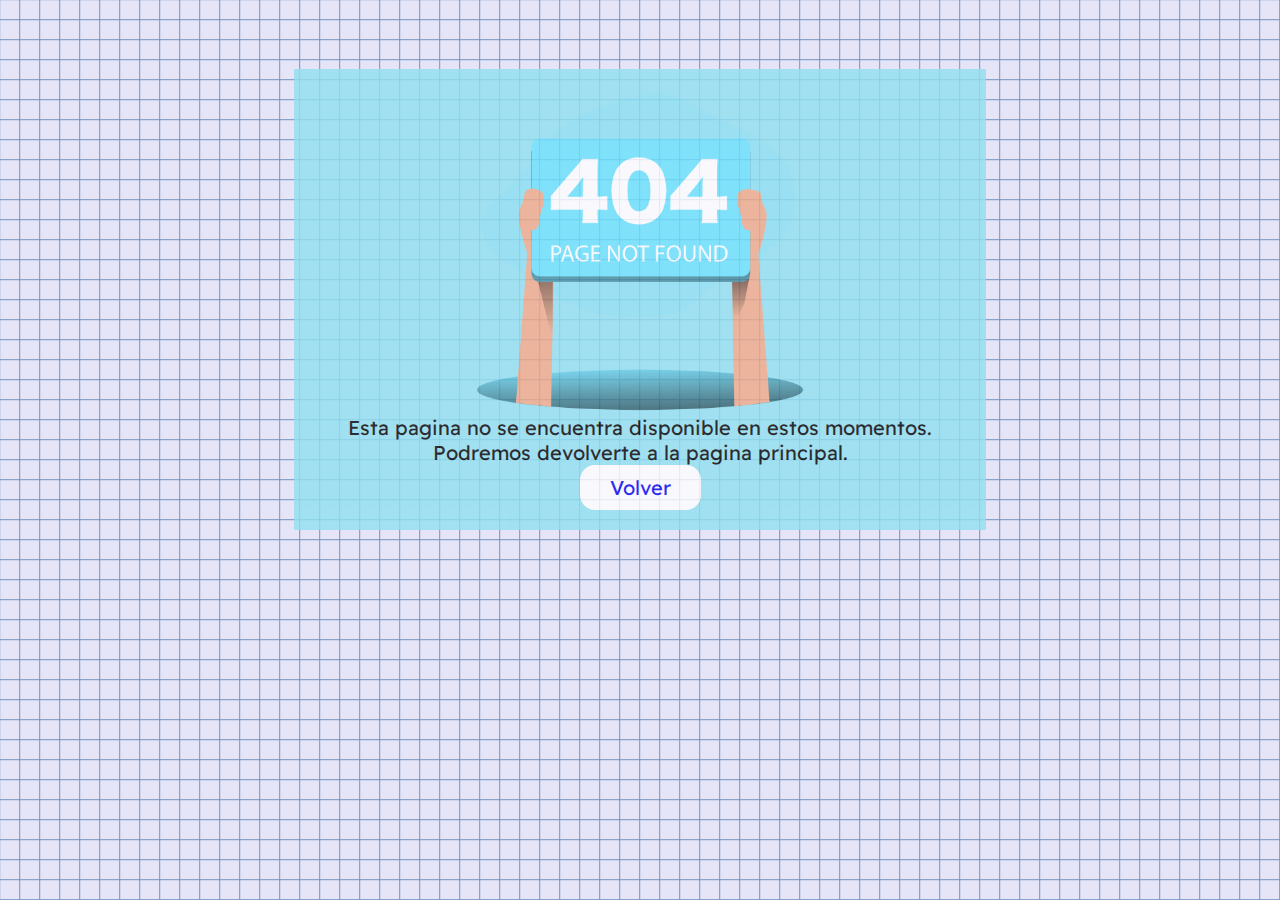
<file: target/SICOPpg-1.0-SNAPSHOT/PaginaPrincipall/404/index.html>
<!DOCTYPE html>
<html lang="en">
<head>
    <meta charset="UTF-8">
    <meta http-equiv="X-UA-Compatible" content="IE=edge">
    <meta name="viewport" content="width=device-width, initial-scale=1.0">
    <title>Error 404</title>
    <link rel="preconnect" href="https://fonts.googleapis.com">
    <link rel="preconnect" href="https://fonts.gstatic.com" crossorigin>
    <link href="https://fonts.googleapis.com/css2?family=Readex+Pro:wght@300&display=swap" rel="stylesheet">
    <link rel="stylesheet" href="Style/style.css">
    <link rel="shortcut icon" href="img/arbol.png" type="image/x-icon">
</head>
<body>
    <div id="contenedor">
        <img src="img/404pnf.png" alt="">
        <div id="error">
            <p>
                    Esta pagina no se encuentra disponible en estos momentos.
                <br>Podremos devolverte a la pagina principal.
            </p>
        </div>
        <a href="../../CatalogoCliente.xhtml">Volver</a>
    </div>
</body>
</html>
</file>
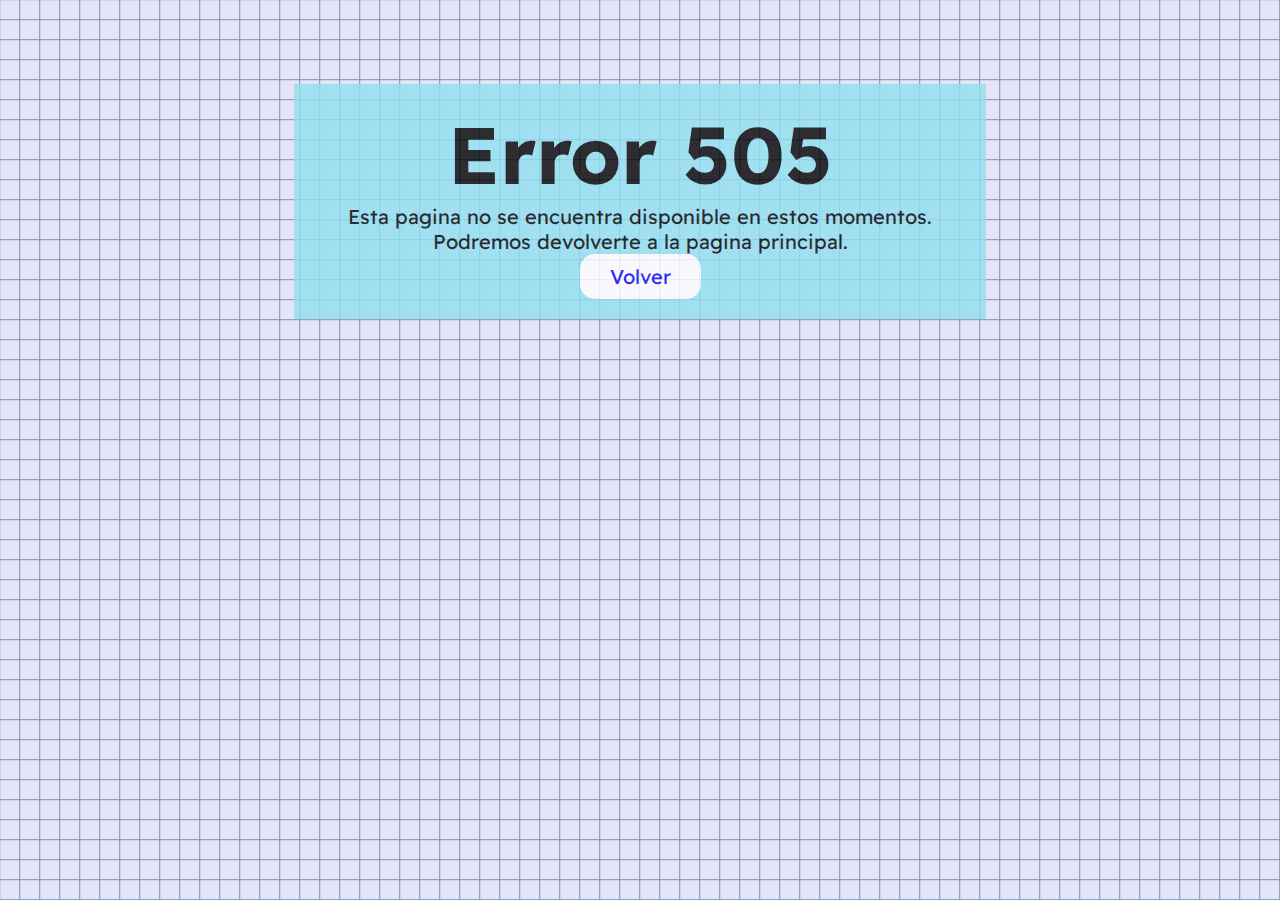
<file: target/SICOPpg-1.0-SNAPSHOT/PaginaPrincipall/505/index.html>
<!DOCTYPE html>
<html lang="en">
<head>
    <meta charset="UTF-8">
    <meta http-equiv="X-UA-Compatible" content="IE=edge">
    <meta name="viewport" content="width=device-width, initial-scale=1.0">
    <title>SICOP-505</title>
    <link rel="preconnect" href="https://fonts.googleapis.com">
    <link rel="preconnect" href="https://fonts.gstatic.com" crossorigin>
    <link href="https://fonts.googleapis.com/css2?family=Readex+Pro:wght@300&display=swap" rel="stylesheet">
    <link rel="stylesheet" href="Style/style.css">
    <link rel="shortcut icon" href="img/arbol.png" type="image/x-icon">
</head>
<body>
    <div id="contenedor">
        <div id="error">
            <h1>
                Error 505
            </h1>
            <p>
                    Esta pagina no se encuentra disponible en estos momentos.
                <br>Podremos devolverte a la pagina principal.
            </p>
        </div>
       
        <a href="../../pagina principal/index.jsp">Volver</a>
    </div>
</body>
</html>
</file>
<file: target/SICOPpg-1.0-SNAPSHOT/PaginaPrincipall/404/Style/style.css>
*{
    margin: 0 ;
    padding: 0;
    box-sizing: border-box;
/*    border: black solid 1px; */
    font-family: 'Readex Pro', sans-serif;
}
#contenedor{
    width: 40%;
    height: 30%;
    justify-content: center;
    background-color: cadetblue;
}
body{
    display: flex;
    padding: 5%;
    justify-content: center;
    align-items: center;
    text-align: center;
    display: flex;
    background-color: #e5e5f7;
    opacity: 0.8;
    background-image:  linear-gradient(#7192BE 0.8px, transparent 0.8px), linear-gradient(90deg, #7192BE 0.8px, transparent 0.8px), linear-gradient(#7192BE 0.4px, transparent 0.4px), linear-gradient(90deg, #7192BE 0.4px, #e5e5f7 0.4px);
    background-size: 20px 20px, 20px 20px, 4px 4px, 4px 4px;
    background-position: -0.8px -0.8px, -0.8px -0.8px, -0.4px -0.4px, -0.4px -0.4px;
}
#contenedor{
    margin: auto;
    width: 60%;
    align-items: center;
    text-align: center;
    background-color: #90E0EF;
    padding: 20px;
    margin-top: 5px;
    display: flex;
    flex-direction: column;
}
#contenedor img{
    width: 50%;
}
h1{
    font-size: 50px;
}
p{
    font-size: 20px;
}
.nodisponible{
    height: 60%;
}
a{
    padding: 10px 30px;
    border-radius: 15px;
    background-color: white;
    font-size: 20px;
    text-decoration: none;
}
a:hover{
    background: white;
    border-bottom: 4px solid blue;
    transition: all 0.4s linear;
}
/* ------------------------ */
.datosIngreso input[type="email"] .box input[type="password"]{
    border: 0;
    background: none;
    display: block;
    margin: 20px auto;
    text-align: center;
    border: 9px solid #7192BE;
}

.submit{
    width: 90px;
}
</file>
<file: target/SICOPpg-1.0-SNAPSHOT/PaginaPrincipall/505/Style/style.css>
*{
    margin: 0 ;
    padding: 0;
    box-sizing: border-box;
/*    border: black solid 1px; */
    font-family: 'Readex Pro', sans-serif;
}
#contenedor{
    width: 40%;
    height: 30%;
    justify-content: center;
    background-color: cadetblue;
}
body{
    display: flex;
    padding: 5%;
    justify-content: center;
    align-items: center;
    text-align: center;
    display: flex;
    background-color: #e5e5f7;
    opacity: 0.8;
    background-image:  linear-gradient(#7192BE 0.8px, transparent 0.8px), linear-gradient(90deg, #7192BE 0.8px, transparent 0.8px), linear-gradient(#7192BE 0.4px, transparent 0.4px), linear-gradient(90deg, #7192BE 0.4px, #e5e5f7 0.4px);
    background-size: 20px 20px, 20px 20px, 4px 4px, 4px 4px;
    background-position: -0.8px -0.8px, -0.8px -0.8px, -0.4px -0.4px, -0.4px -0.4px;
}
#contenedor{
    margin: auto;
    width: 60%;
    align-items: center;
    text-align: center;
    background-color: #90E0EF;
    padding: 20px;
    margin-top: 20px;
    display: flex;
    flex-direction: column;
}
h1{
    font-size: 80px;
}
p{
    font-size: 20px;
}
#error{
    height: 60%;
}
a{
    padding: 10px 30px;
    border-radius: 15px;
    background-color: white;
    font-size: 20px;
    text-decoration: none;
}
a:hover{
    background: white;
    border-bottom: 4px solid blue;
    transition: all 0.4s linear;
}
</file>
